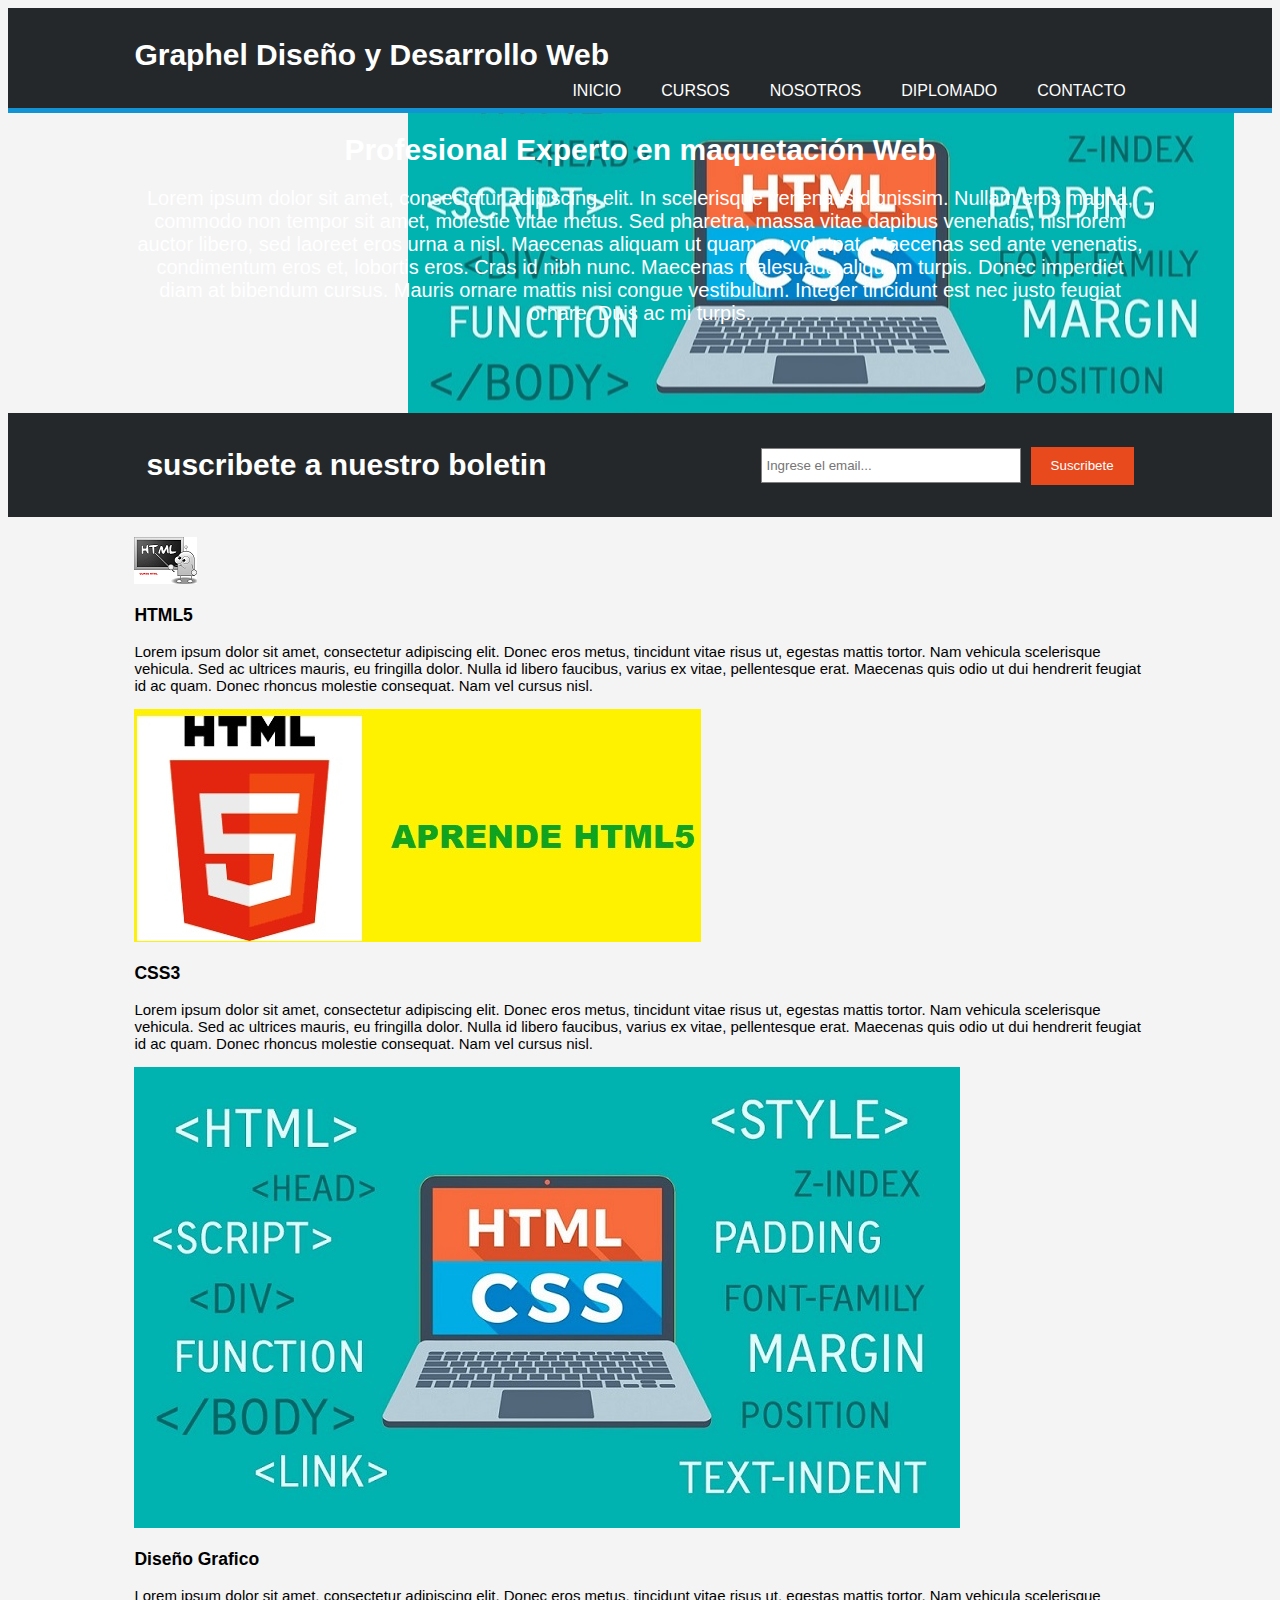
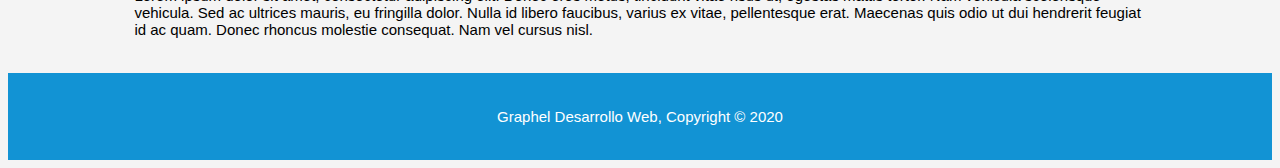
<file: index.html>
<!DOCTYPE html>
<html lang="es">

<head>
	<meta charset="UTF-8">
	<title>Graphel  Desarrollo Web | Bienvenidos</title>

	<link rel="stylesheet" href="css/estilos.css" type="text/css">


	<meta name="viewport" content="width=device-width">
	<meta name= "description" content="Diseño y Desarrollo Web">
	<meta name= "Keywords" content="Diseño web, desarrollo Web, seo, posicionamiento web">
	<meta name= "author" content="Render2web">
	
<body>

	<header>
		<div class="contenedor">
			<div id="marca">
				<h1><span class="resaltado">Graphel</span>  Diseño y Desarrollo Web</h1>
		</div>
			<nav>
				<ul>
					<li class="actual"><a href="index.html">Inicio</a></li>
					<li class="Cursos.html"><a href="cursos.html">Cursos</a></li>
					<li class="Nosotros.html"><a href="Nosotros.html">Nosotros</a></li>
					<li class="Diplomado.html"><a href="Diplomado.html">Diplomado</a></li>
					<li class="Contacto.html"><a href="Contacto">Contacto</a></li>

				</ul>
			</nav>
	</header>
	<section id="cabecera">
		<div class="contenedor">

			<h1>Profesional Experto en maquetación Web</h1>	
				<p>Lorem ipsum dolor sit amet, consectetur adipiscing elit. In scelerisque venenatis dignissim. Nullam eros magna, commodo non tempor sit amet, molestie vitae metus. Sed pharetra, massa vitae dapibus venenatis, nisi lorem auctor libero, sed laoreet eros urna a nisl. Maecenas aliquam ut quam eu volutpat. Maecenas sed ante venenatis, condimentum eros et, lobortis eros. Cras id nibh nunc. Maecenas malesuada aliquam turpis. Donec imperdiet diam at bibendum cursus. Mauris ornare mattis nisi congue vestibulum. Integer tincidunt est nec justo feugiat ornare. Duis ac mi turpis. </p>

		</div>

	</section>

	<section id="boletin"> 
		<div class="contenedor">
			<h1>suscribete a nuestro boletin</h1>
			<form>
				<input type="email" name="email" placeholder="Ingrese el email...">
				<button type="submit" class="boton1">Suscribete</button>
				
				
			</form>
		</div>
	</section>
		<section id="cajas">
			<div class="contenedor">
				<div class="caja">
					<img src="img/curso.png">
					<h3>HTML5</h3>
					<P>Lorem ipsum dolor sit amet, consectetur adipiscing elit. Donec eros metus, tincidunt vitae risus ut, egestas mattis tortor. Nam vehicula scelerisque vehicula. Sed ac ultrices mauris, eu fringilla dolor. Nulla id libero faucibus, varius ex vitae, pellentesque erat. Maecenas quis odio ut dui hendrerit feugiat id ac quam. Donec rhoncus molestie consequat. Nam vel cursus nisl.</P>

					<div class="caja">
					<img src="img/html5.jpg">
					<h3>CSS3</h3>
					<P>Lorem ipsum dolor sit amet, consectetur adipiscing elit. Donec eros metus, tincidunt vitae risus ut, egestas mattis tortor. Nam vehicula scelerisque vehicula. Sed ac ultrices mauris, eu fringilla dolor. Nulla id libero faucibus, varius ex vitae, pellentesque erat. Maecenas quis odio ut dui hendrerit feugiat id ac quam. Donec rhoncus molestie consequat. Nam vel cursus nisl.</P>

					<div class="caja">
					<img src="img/cabecera.jpg">
					<h3>Diseño Grafico</h3>
					<P>Lorem ipsum dolor sit amet, consectetur adipiscing elit. Donec eros metus, tincidunt vitae risus ut, egestas mattis tortor. Nam vehicula scelerisque vehicula. Sed ac ultrices mauris, eu fringilla dolor. Nulla id libero faucibus, varius ex vitae, pellentesque erat. Maecenas quis odio ut dui hendrerit feugiat id ac quam. Donec rhoncus molestie consequat. Nam vel cursus nisl.</P>

				</div>
			</div>
		</section>

		<footer>
			
			<p>Graphel Desarrollo Web, Copyright &copy; 2020</p>
		</footer>

</body>
</html>
</file>
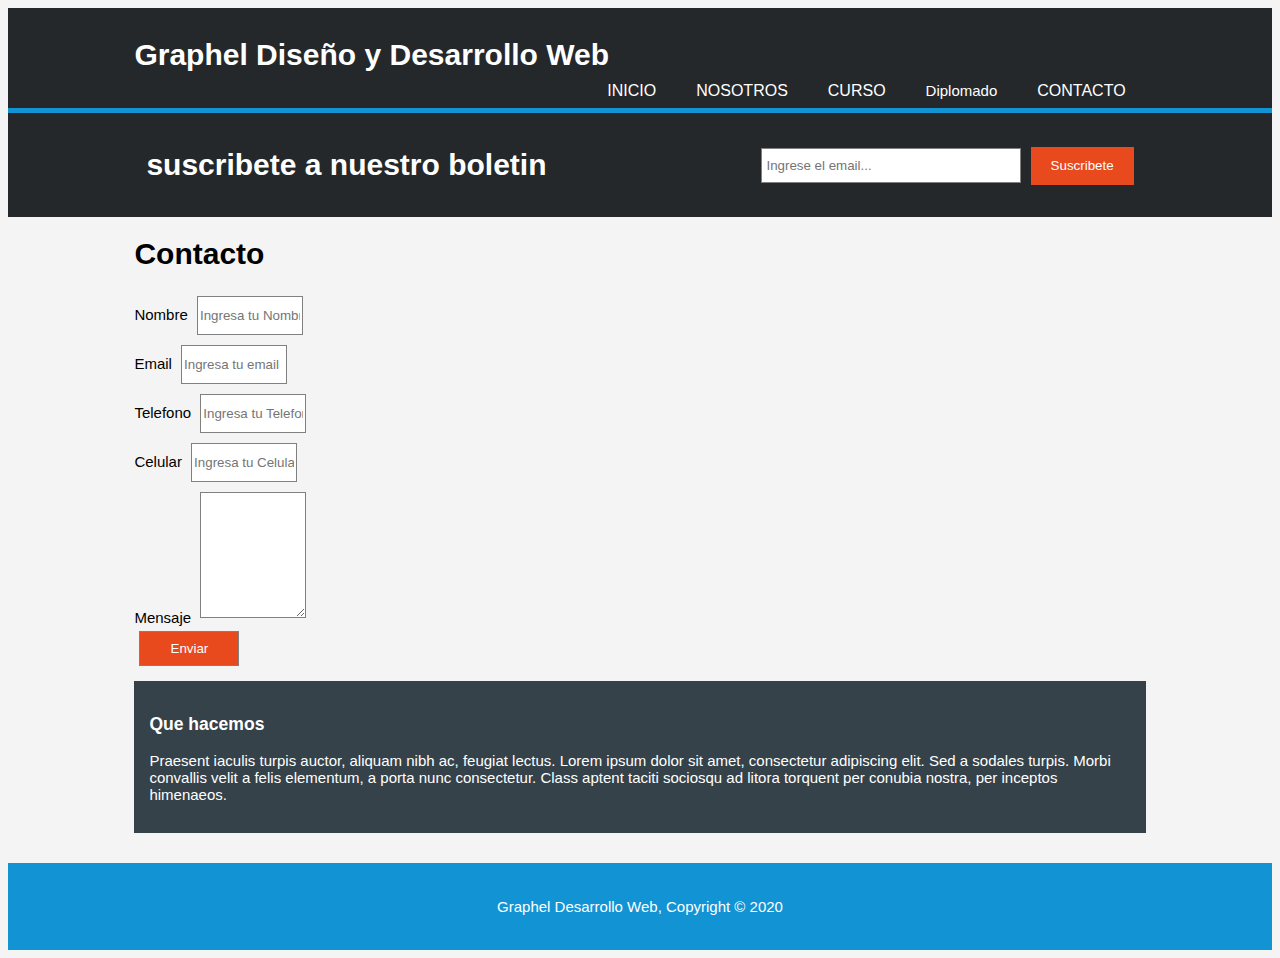
<file: contacto.html>
<!DOCTYPE html>
<html lang="es">

<head>
	<meta charset="UTF-8">
	<title>Graphel  Desarrollo Web |Cursos</title>

	<link rel="stylesheet" href="css/estilos.css" type="text/css">


	<meta name="viewport" content="width=device-width">
	<meta name= "description" content="Diseño y Desarrollo Web">
	<meta name= "Keywords" content="Diseño web, desarrollo Web, seo, posicionamiento web">
	<meta name= "author" content="Render2web">
	
<body>

	<header>
		<div class="contenedor">
			<div id="marca">
				<h1><span class="resaltado">Graphel</span>  Diseño y Desarrollo Web</h1>
		</div>
			<nav>
				<ul>
					<li ><a href="index.html">Inicio</a></li>
					<li ><a href="nosotros.html">Nosotros<a></li>
					<li class="actual"><a href="Curso.html">Curso</a></li>
					<li class="diplomado.html">Diplomado</a></li>
					<li class="actual"><a href="Contacto.html">Contacto</a></li>

				</ul>
			</nav>
	</header>
	
	</section>

	<section id="boletin"> 
		<div class="contenedor">
			<h1>suscribete a nuestro boletin</h1>
			<form>
				<input type="email" name="email" placeholder="Ingrese el email...">
				<button type="submit" class="boton1">Suscribete</button>
				
				
			</form>
		</div>
	

				</div>
			</div>
		</section>

		<section id="main">
			<div class="contenedor">
				<article id="main-col">
						
				<h1>Contacto</h1>

				<form>
					<label>Nombre</label>
					<input type="text" name="Nombre"placeholder="Ingresa tu Nombre">
					<br>
					<label>Email</label>
					<input type="text" name="email"placeholder="Ingresa tu email">
					<br>
					<label>Telefono</label>
					<input type="text" name="Telefono"placeholder="Ingresa tu Telefono">
					<br>
					<label>Celular</label>
					<input type="text" name="Celular"placeholder="Ingresa tu Celular">
					<br>
					<label>Mensaje</label>
					<textarea></textarea>
					<br>
					<input type="submit"value="Enviar">

				</form>
				</article>

				<aside id="lateral">
					<div class="oscuro">
						<h3>Que hacemos</h3>
						<p>Praesent iaculis turpis auctor, aliquam nibh ac, feugiat lectus. Lorem ipsum dolor sit amet, consectetur adipiscing elit. Sed a sodales turpis. Morbi convallis velit a felis elementum, a porta nunc consectetur. Class aptent taciti sociosqu ad litora torquent per conubia nostra, per inceptos himenaeos.</p>

					</div>
					


				</aside>
				
			</div>
			
		</section>

		<footer>
			
			<p>Graphel Desarrollo Web, Copyright &copy; 2020</p>
		</footer>

</body>
</html>
</file>
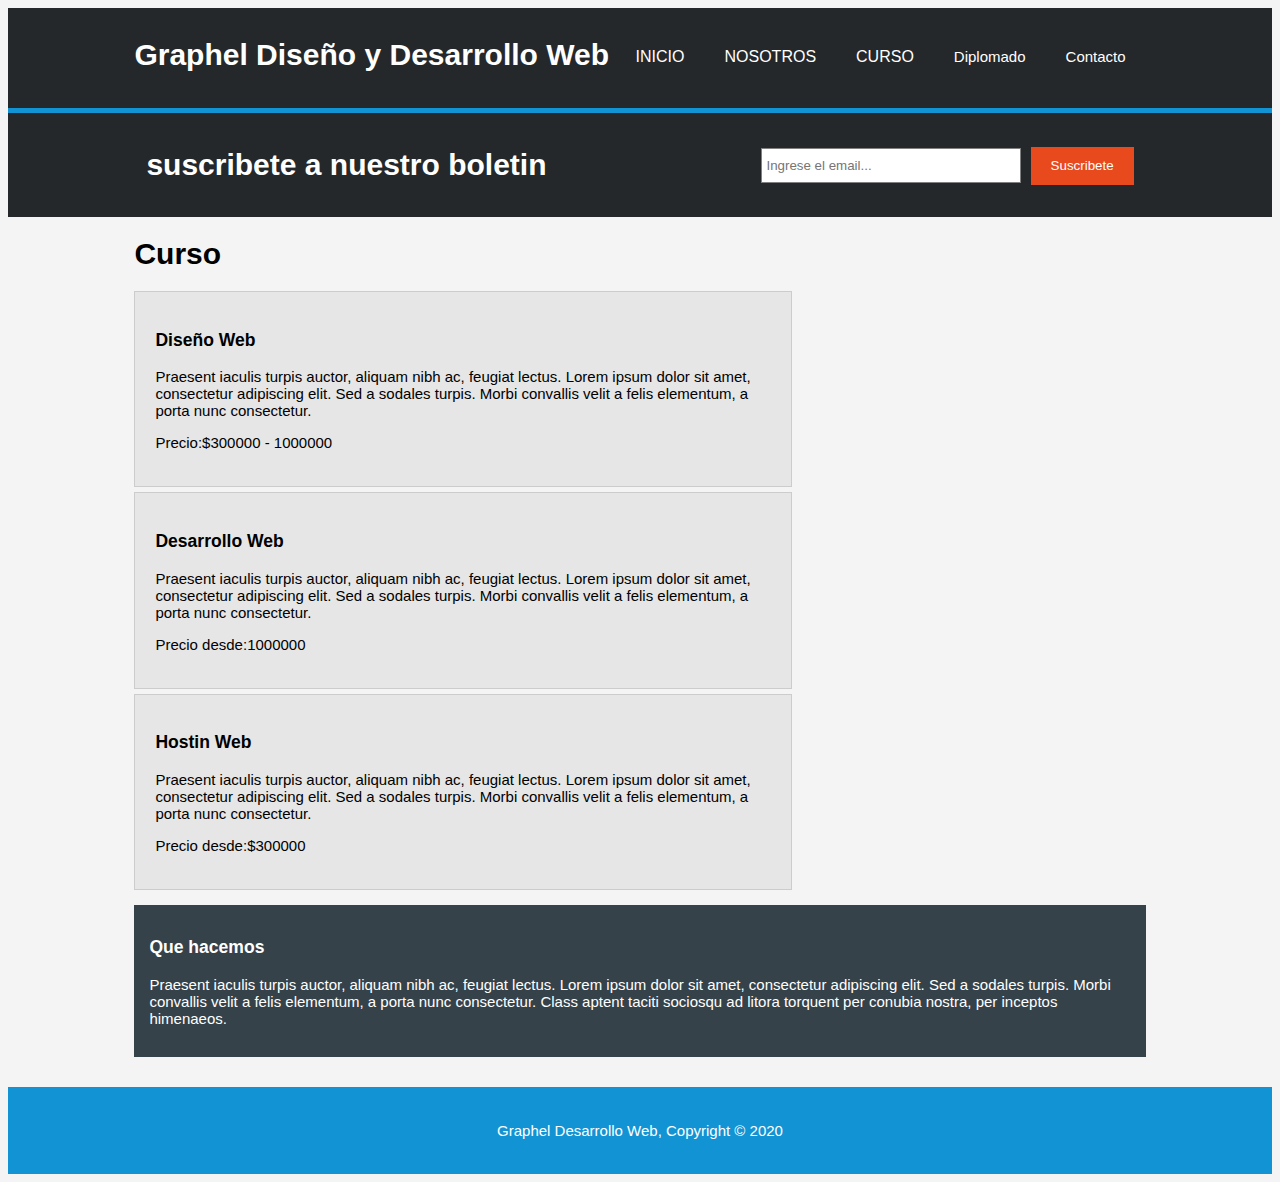
<file: curso.html>
<!DOCTYPE html>
<html lang="es">

<head>
	<meta charset="UTF-8">
	<title>Graphel  Desarrollo Web |Cursos</title>

	<link rel="stylesheet" href="css/estilos.css" type="text/css">


	<meta name="viewport" content="width=device-width">
	<meta name= "description" content="Diseño y Desarrollo Web">
	<meta name= "Keywords" content="Diseño web, desarrollo Web, seo, posicionamiento web">
	<meta name= "author" content="Render2web">
	
<body>

	<header>
		<div class="contenedor">
			<div id="marca">
				<h1><span class="resaltado">Graphel</span>  Diseño y Desarrollo Web</h1>
		</div>
			<nav>
				<ul>
					<li ><a href="index.html">Inicio</a></li>
					<li ><a href="nosotros.html">Nosotros<a></li>
					<li class="actual"><a href="Curso.html">Curso</a></li>
					<li class="diplomado.html">Diplomado</a></li>
					<li class="contacto.html">Contacto</a></li>

				</ul>
			</nav>
	</header>
	
	</section>

	<section id="boletin"> 
		<div class="contenedor">
			<h1>suscribete a nuestro boletin</h1>
			<form>
				<input type="email" name="email" placeholder="Ingrese el email...">
				<button type="submit" class="boton1">Suscribete</button>
				
				
			</form>
		</div>
	

				</div>
			</div>
		</section>

		<section id="main">
			<div class="contenedor">
				<article id="main-col">
						<h1>Curso</h1>
						<ul id="curso">
							
						<li>
							<h3>Diseño Web</h3>
							<p>Praesent iaculis turpis auctor, aliquam nibh ac, feugiat lectus. Lorem ipsum dolor sit amet, consectetur adipiscing elit. Sed a sodales turpis. Morbi convallis velit a felis elementum, a porta nunc consectetur. </p>
							<p>Precio:$300000 - 1000000</p>
						</li>
						<li>
							<h3>Desarrollo Web</h3>
							<p>Praesent iaculis turpis auctor, aliquam nibh ac, feugiat lectus. Lorem ipsum dolor sit amet, consectetur adipiscing elit. Sed a sodales turpis. Morbi convallis velit a felis elementum, a porta nunc consectetur. </p>
							<p>Precio desde:1000000</p>
						</li>
						<li>
							<h3>Hostin Web</h3>
							<p>Praesent iaculis turpis auctor, aliquam nibh ac, feugiat lectus. Lorem ipsum dolor sit amet, consectetur adipiscing elit. Sed a sodales turpis. Morbi convallis velit a felis elementum, a porta nunc consectetur. </p>
							<p>Precio desde:$300000</p>
						</li>
					</ul>
				</article>

				<aside id="lateral">
					<div class="oscuro">
						<h3>Que hacemos</h3>
						<p>Praesent iaculis turpis auctor, aliquam nibh ac, feugiat lectus. Lorem ipsum dolor sit amet, consectetur adipiscing elit. Sed a sodales turpis. Morbi convallis velit a felis elementum, a porta nunc consectetur. Class aptent taciti sociosqu ad litora torquent per conubia nostra, per inceptos himenaeos.</p>

					</div>
					


				</aside>
				
			</div>
			
		</section>

		<footer>
			
			<p>Graphel Desarrollo Web, Copyright &copy; 2020</p>
		</footer>

</body>
</html>
</file>
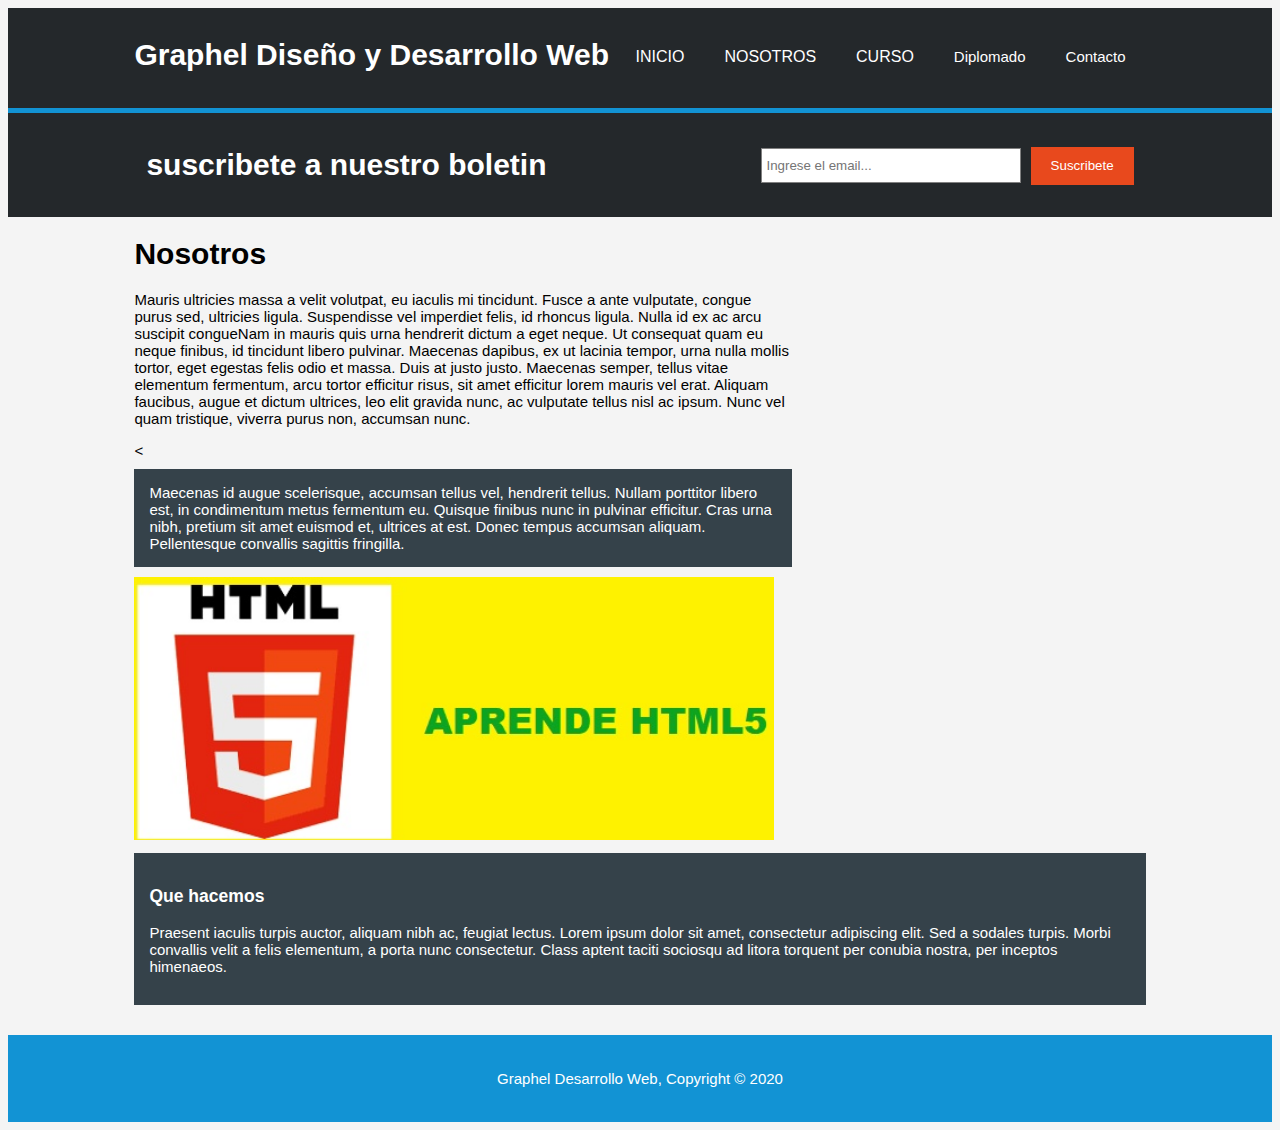
<file: nosotros.html>
<!DOCTYPE html>
<html lang="es">

<head>
	<meta charset="UTF-8">
	<title>Graphel  Desarrollo Web | Bienvenidos</title>

	<link rel="stylesheet" href="css/estilos.css" type="text/css">


	<meta name="viewport" content="width=device-width">
	<meta name= "description" content="Diseño y Desarrollo Web">
	<meta name= "Keywords" content="Diseño web, desarrollo Web, seo, posicionamiento web">
	<meta name= "author" content="Render2web">
	
<body>

	<header>
		<div class="contenedor">
			<div id="marca">
				<h1><span class="resaltado">Graphel</span>  Diseño y Desarrollo Web</h1>
		</div>
			<nav>
				<ul>
					<li ><a href="index.html">Inicio</a></li>
					<li class="actual"><a href="nosotros.html">Nosotros<a></li>
					<li class="Curso.html">Curso</a></li>
					<li class="diplomado.html">Diplomado</a></li>
					<li class="contacto.html">Contacto</a></li>

				</ul>
			</nav>
	</header>
	
	</section>

	<section id="boletin"> 
		<div class="contenedor">
			<h1>suscribete a nuestro boletin</h1>
			<form>
				<input type="email" name="email" placeholder="Ingrese el email...">
				<button type="submit" class="boton1">Suscribete</button>
				
				
			</form>
		</div>
	

				</div>
			</div>
		</section>

		<section id="main">
			<div class="contenedor">
				<article id="main-col">
						<h1>Nosotros</h1>
						<p>Mauris ultricies massa a velit volutpat, eu iaculis mi tincidunt. Fusce a ante vulputate, congue purus sed, ultricies ligula. Suspendisse vel imperdiet felis, id rhoncus ligula. Nulla id ex ac arcu suscipit congueNam in mauris quis urna hendrerit dictum a eget neque. Ut consequat quam eu neque finibus, id tincidunt libero pulvinar. Maecenas dapibus, ex ut lacinia tempor, urna nulla mollis tortor, eget egestas felis odio et massa. Duis at justo justo. Maecenas semper, tellus vitae elementum fermentum, arcu tortor efficitur risus, sit amet efficitur lorem mauris vel erat. Aliquam faucibus, augue et dictum ultrices, leo elit gravida nunc, ac vulputate tellus nisl ac ipsum. Nunc vel quam tristique, viverra purus non, accumsan nunc.</p>

					    <<p class="oscuro">
					    	
					    	Maecenas id augue scelerisque, accumsan tellus vel, hendrerit tellus. Nullam porttitor libero est, in condimentum metus fermentum eu. Quisque finibus nunc in pulvinar efficitur. Cras urna nibh, pretium sit amet euismod et, ultrices at est. Donec tempus accumsan aliquam. Pellentesque convallis sagittis fringilla. 
					    </p>
							<img src="img/html5.jpg" width="640">
				</article>

				<aside id="lateral">
					<div class="oscuro">
						<h3>Que hacemos</h3>
						<p>Praesent iaculis turpis auctor, aliquam nibh ac, feugiat lectus. Lorem ipsum dolor sit amet, consectetur adipiscing elit. Sed a sodales turpis. Morbi convallis velit a felis elementum, a porta nunc consectetur. Class aptent taciti sociosqu ad litora torquent per conubia nostra, per inceptos himenaeos.</p>

					</div>
					


				</aside>
				
			</div>
			
		</section>

		<footer>
			
			<p>Graphel Desarrollo Web, Copyright &copy; 2020</p>
		</footer>

</body>
</html>
</file>
<file: css/estilos.css>
body{
	font: 15px Arial, Helvetica, sans-serif;
	padding: 0;
	margin: 0:;
	background-color: #f4f4f4;
}
/*Estilos globales*/
.contenedor{
	width: 80%;
	margin: auto;
	overflow: hidden;
}

ul{
	margin:0;
	padding: 0;
}
.boton1{
	height: 38px;
	background-color: #e8491d;
	border: 0;
	padding-left: 20px;
	padding-right: 20px;
	color: #fff
}
/*encabezado*/
header{
	background-color: #24282b;
	color: #fff;
	padding-top: 30px;
	min-height: 70px;
	border-bottom:5px solid #1293d4;

}

header a{
	color: #fff;
	text-decoration: none;
	text-transform: uppercase;
	font-size: 16px;

}


header li{
	float: left;
	display: inline;
	padding: 0 20px 0 20px;

}

header #marca{
	float:left;

}

header #marca h1{
	margin: 0;

	
} 

header nav{
	float:right;
	margin-top: 10px;

}

header.resaltado,header.actual a{
	color:#1293d4;

font-weight: bold;
}
heder a:hover{
	color:#ccc;
	font-weight: bold;
}
/*Cabecera con imagen*/
#cabecera{
	min-height: 300px;
	background: url('../img/cabecera.jpg')no-repeat 400px;
	text-align: center;
	color:#fff; 
}
#cabecera ha{
	margin-top: 100px;
	font-size: 55px;
	margin-bottom: 10px;
}
#cabecera p{
	font-size: 20px;

}

/*formulario boletin */
#boletin{
	padding:15px;
	color: #fff;
	background: #24282b;
}
#boletin h1{
	float: left;
}
#boletin form{
	float:right;
	margin-top: 15px;
}
#boletin input[type="email"]{
	padding: 4px;
	height: 25px;
	width: 250px;
}
	
	/*Cajas*/
	#cajas{
		margin-top: 20px;
	}
	#cajas. caja{
		float:left;
		text-align: center;
		width: 30%;
		padding: 10px;

	}
	#cajas. caja img{
		width: 90px;
	}
	/*lateral*/
	aside#lateral{
		float: right;
		width: 30%
		margin-top: 10px;
	}

	.oscuro{
		padding: 15px;
		background-color: #35424a;
		color: #fff;
		margin-top: 10px;
		margin-bottom: 10px;
	}

	/*main-col*/

	article#main-col{
		float: left;
		width: 65%;
	}

	/*curso*/
	ul#curso li{
		list-style: none;
		padding: 20px;
		border:1px solid #ccc;
		margin-bottom: 5px;
		background-color: #e6e6e6;

	}

	/*Footer o pie de pagina*/
	footer{
		padding: 20px;
		margin-top: 20px;
		color: #fff;
		background-color: #1293d4;
		text-align: center;

	}
	/*formulario de contacto*/
	input, textarea{
		width: 100px;
		height: 35px;
		border: 1px solid gray;
		margin: 5px;
	}
	textarea{
		height: 120px;

	}
	input[type="submit"]{
		background-color: #e8491d;
		color: #fff;

	}

	/* Media Queries - responsive*/
	@media (max-width:  768px){
	header #marca,
	header nav,
	header nac li,
	#boletin h1,
	#boletin form,
	#cajas .caja,
	article#main-col
	article #lateral,{
		float: none;
		text-align: center;
		width: 100%;
	}
	header{
		padding-bottom: 20px;

	}
	#boletin h1{
		margin-top: 40px;

	}
		#boletin button{
			display: block;;
			width: 100%;

		}
		#boletin form[type="email"]{
			width: 100%;
			margin: 5px;
		}
		input, textarea{
			width: 98%;
		}
}
</file>
